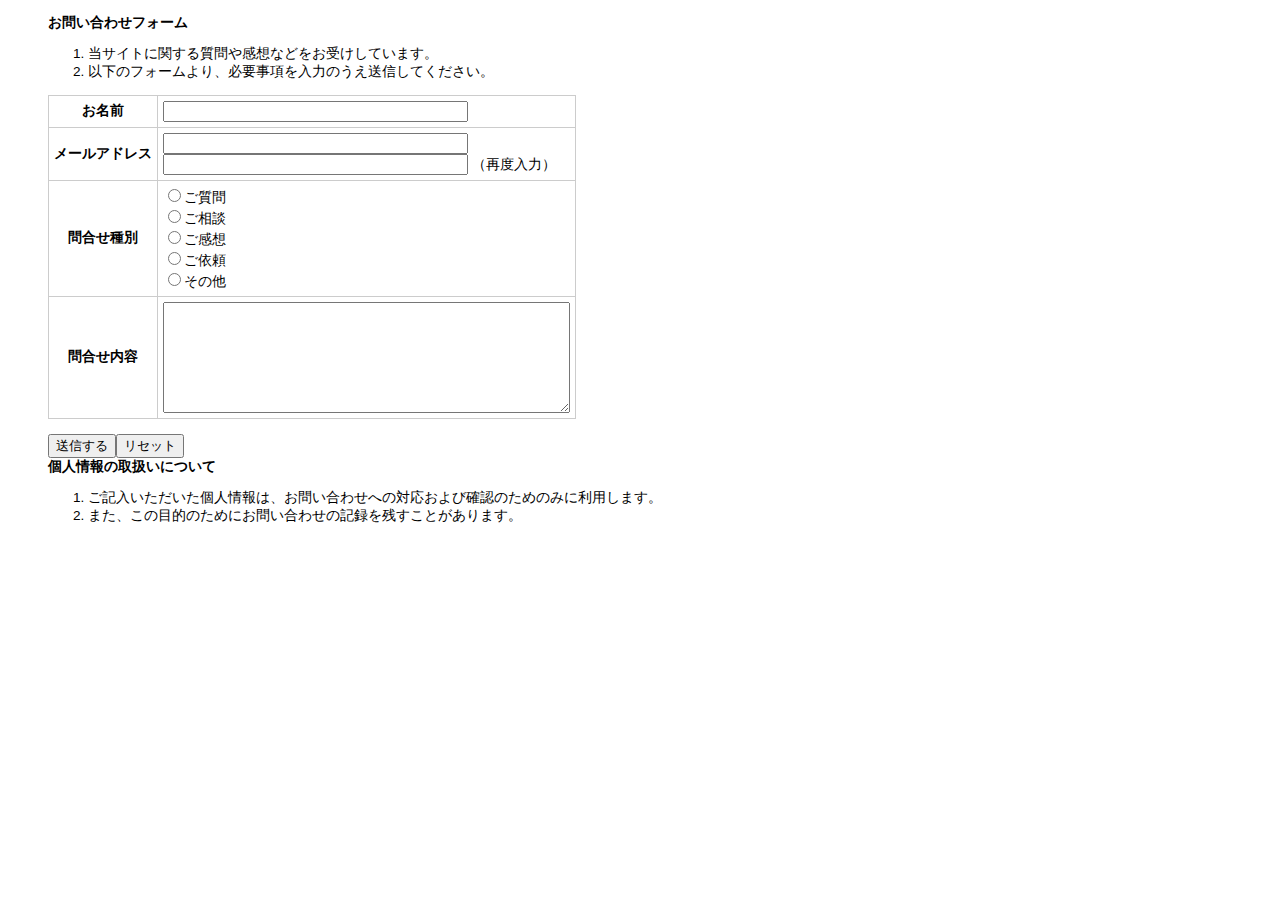
<file: postmail-utf/postmail.html>
<?xml version="1.0" encoding="UTF-8"?>
<!DOCTYPE html PUBLIC "-//W3C//DTD XHTML 1.0 Transitional//EN" "http://www.w3.org/TR/xhtml1/DTD/xhtml1-transitional.dtd">
<html xmlns="http://www.w3.org/1999/xhtml" xml:lang="ja" lang="ja">
<head>
<meta http-equiv="content-type" content="text/html; charset=utf-8" />
<meta http-equiv="content-style-type" content="text/css" />
<link rel="stylesheet" href="postmail.css" type="text/css" media="all" />
<title>お問い合わせフォーム</title>
</head>
<body>
<blockquote>
<strong class="ttl">お問い合わせフォーム</strong>
<ol>
<li>当サイトに関する質問や感想などをお受けしています。</li>
<li>以下のフォームより、必要事項を入力のうえ送信してください。</li>
</ol>
<form action="./postmail.cgi" method="post">
<input type="hidden" name="need" value="name email 問合せ種別" />
<input type="hidden" name="sort" value="name email 問合せ種別 メッセージ" />
<input type="hidden" name="match" value="email email2" />
<table summary="問合せフォーム" class="form">
<tr>
	<th>お名前</th>
	<td><input type="text" name="name" size="35" /></td>
</tr><tr>
	<th>メールアドレス</th>
	<td>
		<input type="text" name="email" size="35" /><br />
		<input type="text" name="email2" size="35" /> （再度入力）
	</td>
</tr><tr>
	<th>問合せ種別</th>
	<td>
		<input type="radio" name="問合せ種別" value="ご質問" />ご質問<br />
		<input type="radio" name="問合せ種別" value="ご相談" />ご相談<br />
		<input type="radio" name="問合せ種別" value="ご感想" />ご感想<br />
		<input type="radio" name="問合せ種別" value="ご依頼" />ご依頼<br />
		<input type="radio" name="問合せ種別" value="その他" />その他
	</td>
</tr><tr>
	<th>問合せ内容</th>
	<td><textarea name="メッセージ" rows="7" cols="48"></textarea></td>
</tr>
</table>
<br />
<input type="submit" value="送信する" /><input type="reset" value="リセット" />
</form>

<strong class="ttl">個人情報の取扱いについて</strong>
<ol>
<li>ご記入いただいた個人情報は、お問い合わせへの対応および確認のためのみに利用します。</li>
<li>また、この目的のためにお問い合わせの記録を残すことがあります。</li>
</ol>
</blockquote>
</body>
</html>
</file>
<file: postmail-utf/postmail.css>
@charset "utf-8";

/* 本文 */
body {
	font-size: 85%;
	background: #fff;
	color: #000;
	font-family: Verdana,"MS PGothic","Osaka",Arial,sans-serif;
}


/* テーブル */
table.form {
	border: 1px #ccc solid;
	border-collapse: collapse;
	border-spacing: 0;
}
table.form th {
	padding: 5px;
	border: 1px #ccc solid;
	border-width: 0 0 1px 1px;
	text-align: center;
}
table.form th, table.form td {
    padding: 5px;
    border: 1px #ccc solid;
    border-width: 0 0 1px 1px;
}


/*table.form {
	border: 1px solid #7777bb;
	border-collapse: collapse;
	margin-top: 1em;
}
table.form th, table.form td {
	text-align: left;
	border: 1px solid #7777bb;
	padding: 8px;
	font-weight: normal;
}
table.form th {
	white-space: nowrap;
	background: #cccce6;
}
table.form td {
	background: #f0f0f0;
}
*/



/* メッセージ */
p.msg {
	color: #1752a5;
	margin: 2em;
}
span.msg {
	color: #1752a5;
}

/* 戻りボタン */
form.back {
	margin-top: 2em;
}
</file>
